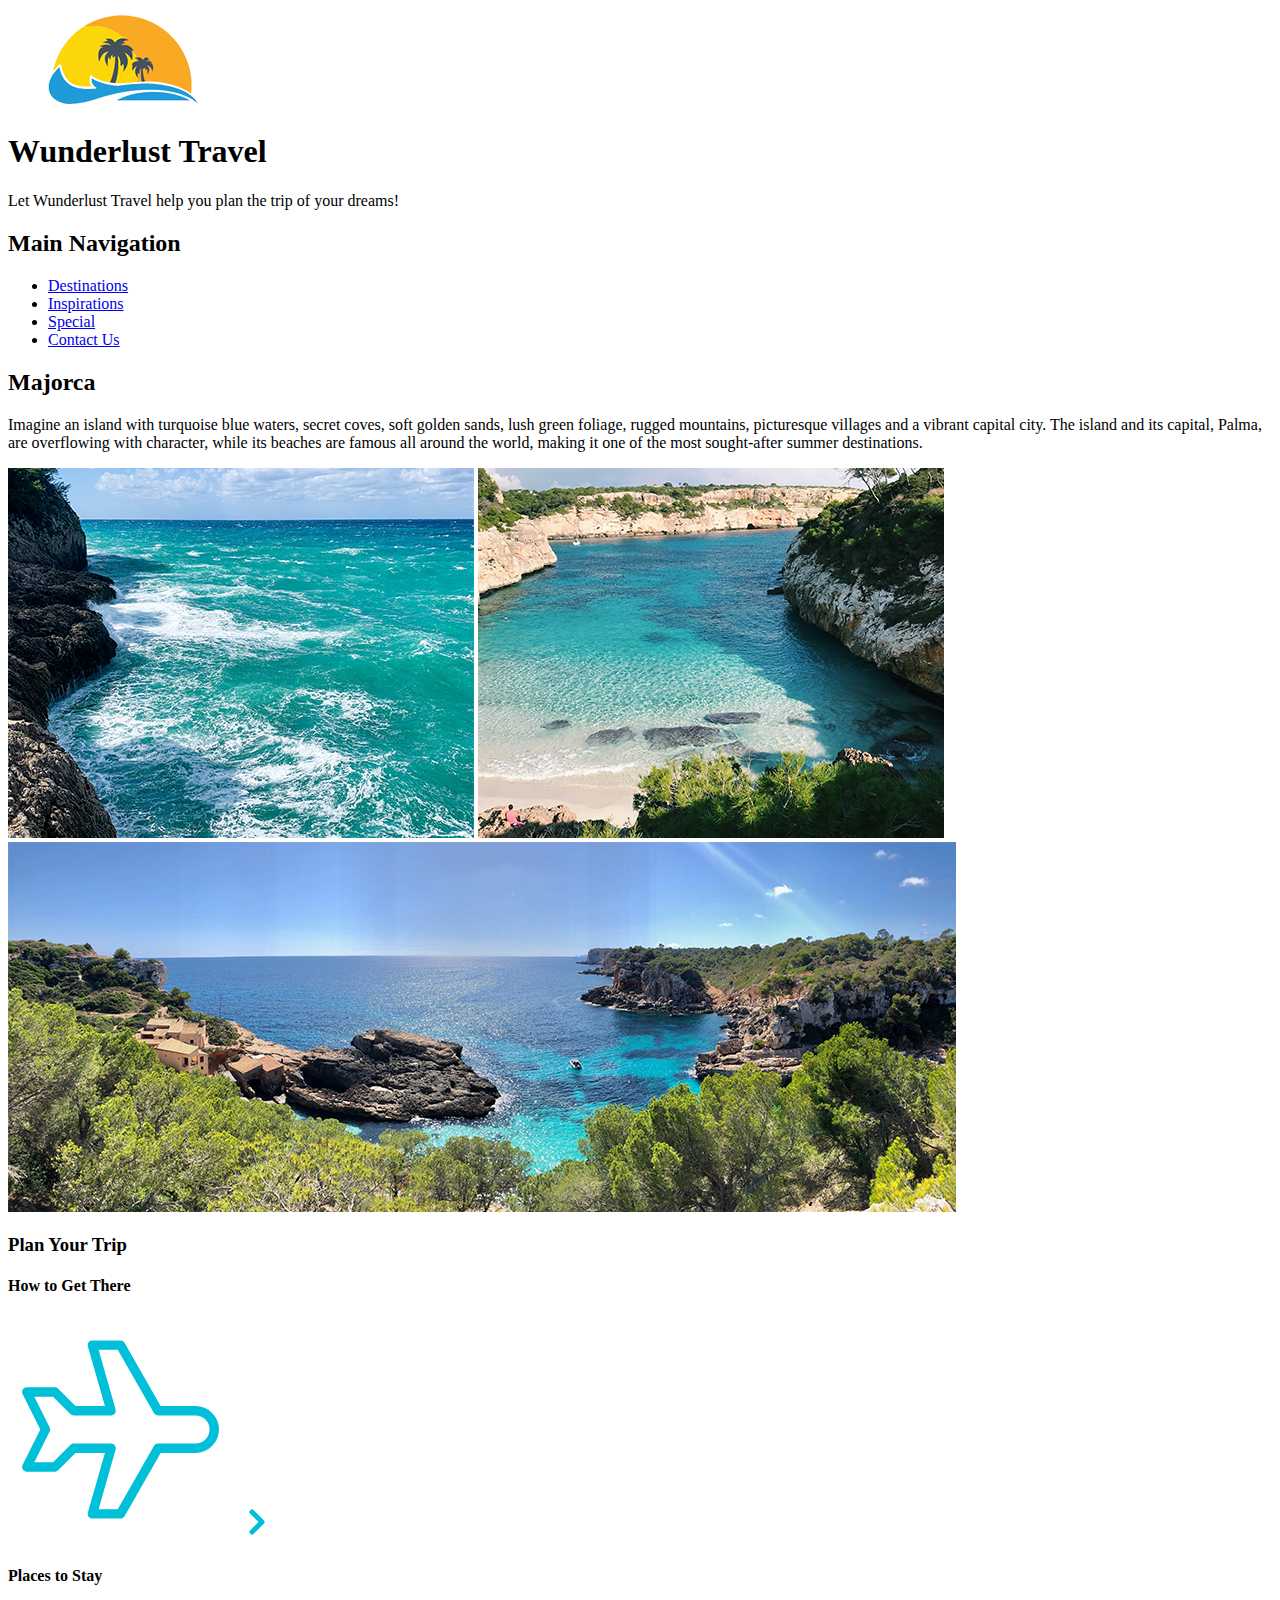
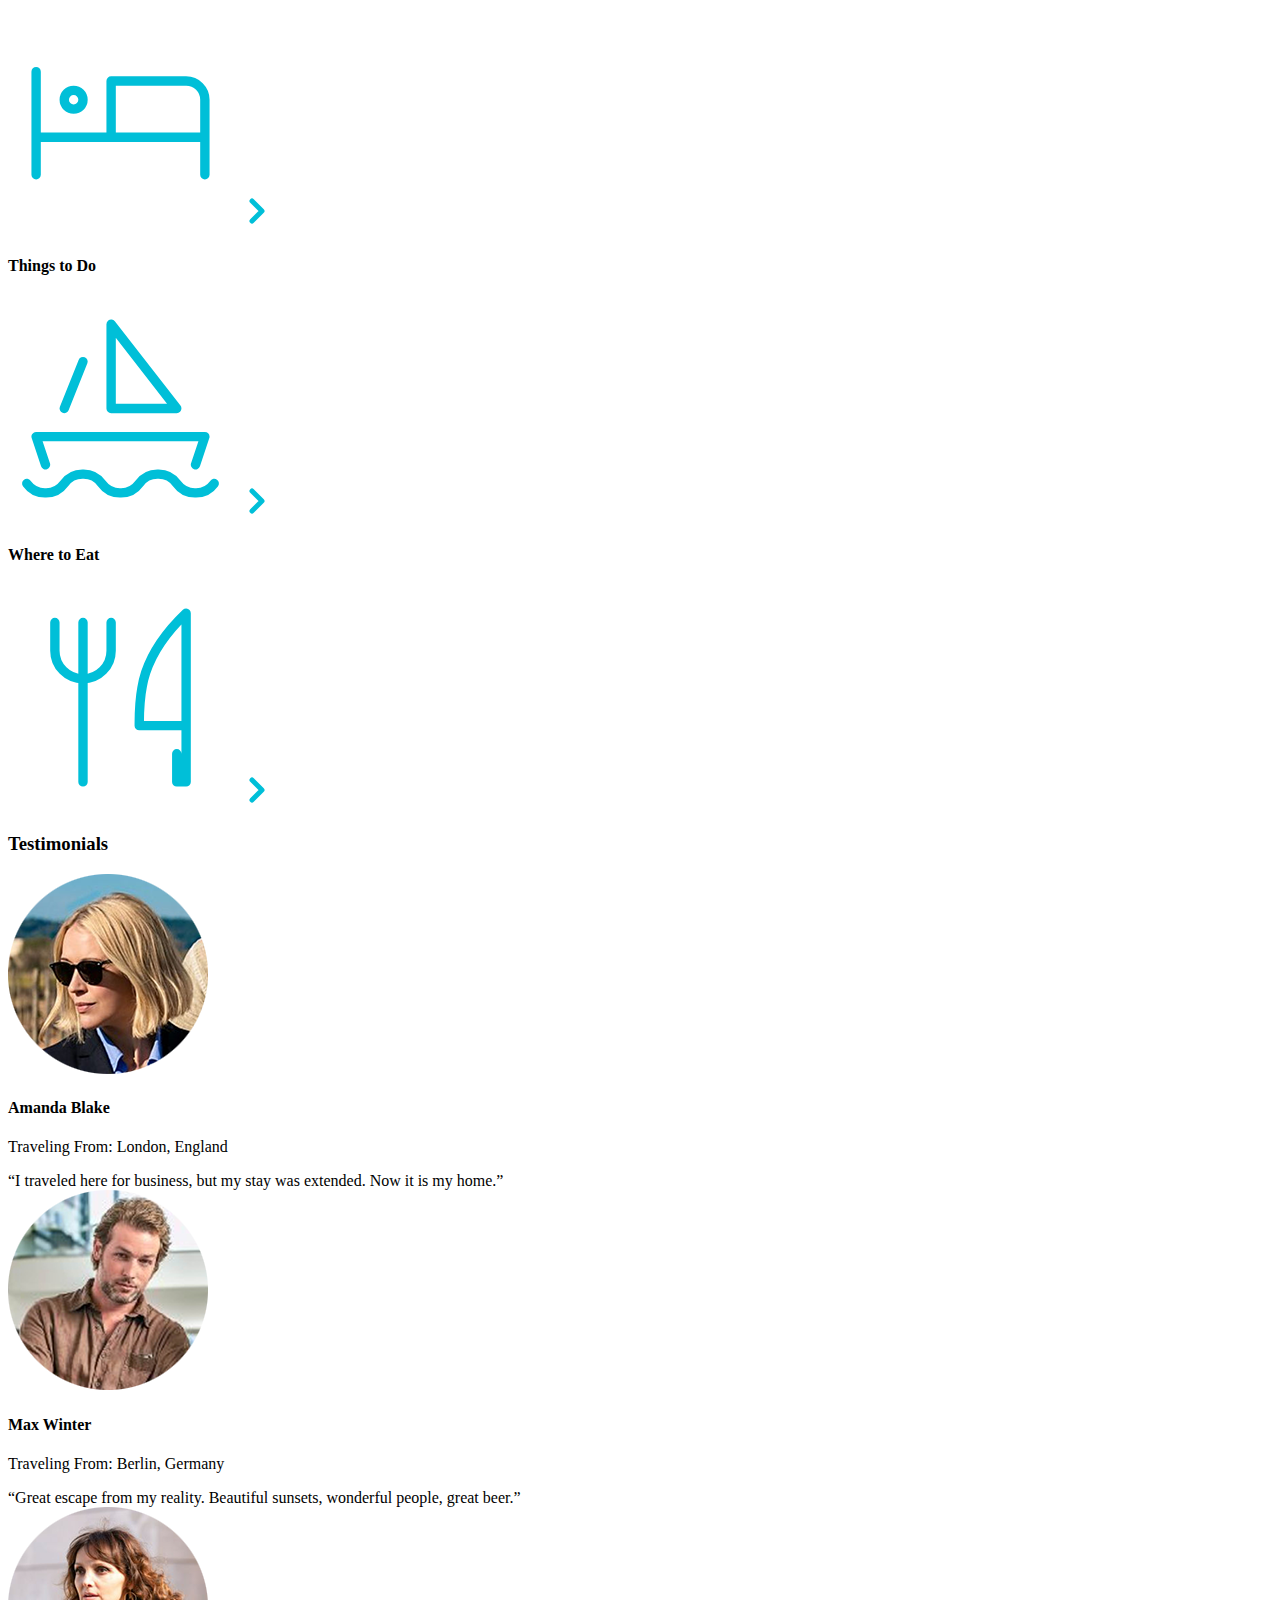
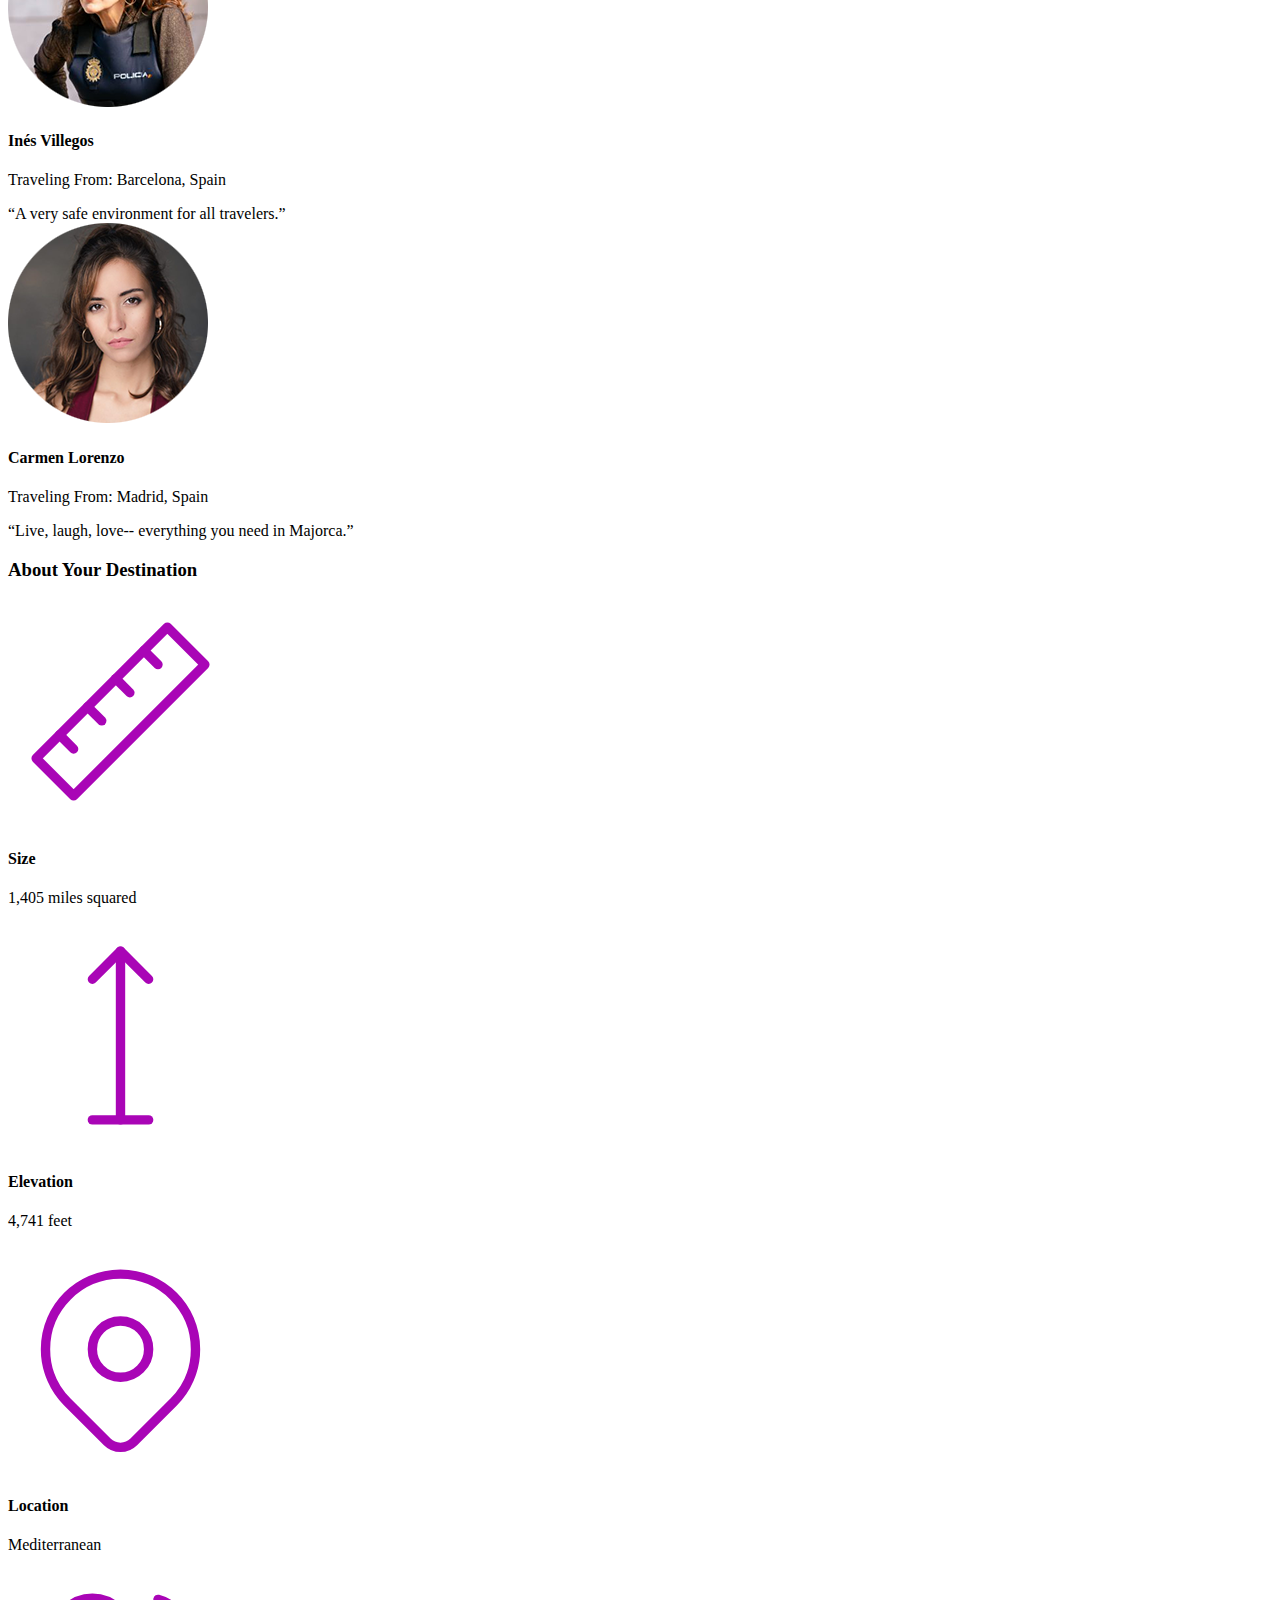
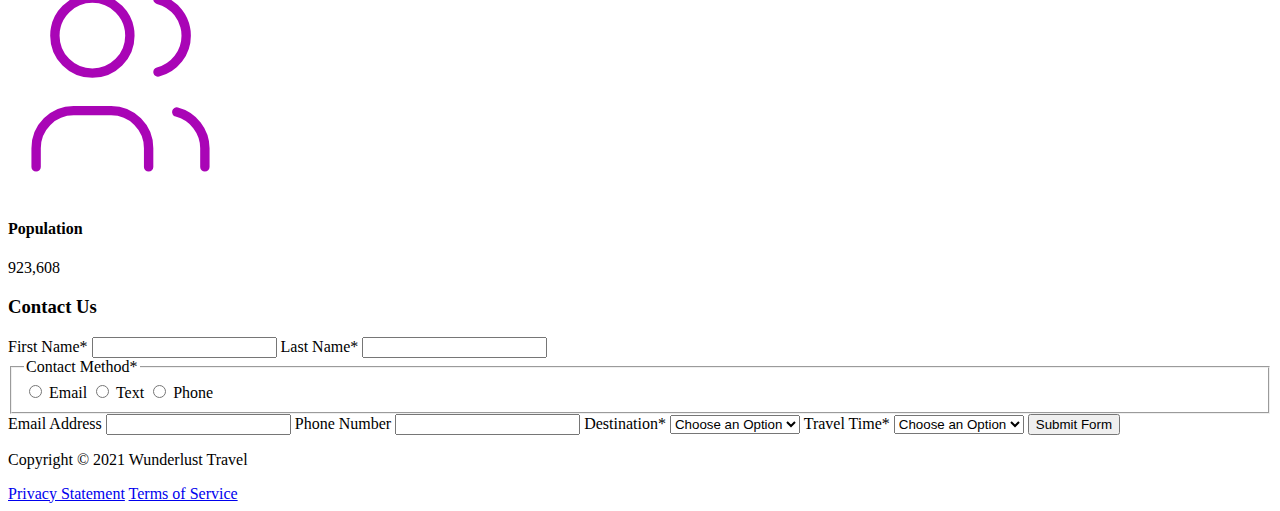
<file: majorca.html>
<!DOCTYPE html>
<html lang="en">
    <head>
<!--         Add all required tags in the head here - meta tags for SEO, responsiveness, and with info about the page, etc., in addition to tags to create a card on Twitter with a large image and open graph tags to allow for sharing on other social media sites -->
        <meta charset="UTF-8">
        <meta name=”viewport” content="width=device-width, initial-scale=1">
        <meta name=”author” content="Wunderlust Travel">
        <meta name=”description” content="Wunderlust Travel is a travel agency offering personalized traveling packages to fit your needs. We plan the trip so you don't have to.">
        <title>Travel Agency - For your planning, booking and traveling needs.</title>
        <meta name="robots" content="index,follow">

        <meta property="og:title" content="Wunderlust Travel Agency">
        <meta property="og:url" content="https://wunderlusttravel.com/">
        <meta property="og:type" content="website">
        <meta property="og:image" content="images/majorca-waves.png">

        <meta name="twitter:card" content="summary_large_card">
        <meta name="twitter:domain" content="www.wunderlusttravel.com">
        <meta name="twitter:creator" content="Wunderlust Travel Agency">
        <meta name="twitter:title" content="Travel Agency- For planning, booking and traveling needs.">
        <meta name="twitter:description" content="Wunderlust Travel is a travel agency offering personalized traveling packages to fit your needs. We plan the trip so you don't have to!">
        <meta name="twitter:image" content="images/majorca-waves.png">
        
        <link rel="icon" href="images/majorca-waves.png">


    </head>

    <body>
<!--         Reveiew the document and add the proper tags to all of the headings  throughout. Use the outline feature in the validator to ensure that these have been added correctly. See the image of the correct outline as a reference if you have questions 

Also review the alt text on all of the images to ensure that it is descriptive and appropriate-->
        <header>
            <img src="images/logo.png" alt="The Wunderlust logo shows blue waves and the outline of two palm trees against an orange sun">
            <h1>Wunderlust Travel</h1>
            <p>Let Wunderlust Travel help you plan the trip of your dreams!</p>
            <nav>
                <h2>Main Navigation</h2>
                <ul>
                    <li><a href="#">Destinations</a></li>
                    <li><a href="#">Inspirations</a></li>
                    <li><a href="#">Special</a></li>
                    <li><a href="#">Contact Us</a></li>
                </ul>
            </nav>
        </header>
        <main>
            <article>  
                <h2>Majorca</h2>
                <p>Imagine an island with turquoise blue waters, secret coves, soft golden sands, lush green foliage, rugged mountains, picturesque villages and a vibrant capital city. The island and its capital, Palma, are overflowing with character, while its beaches are famous all around the world, making it one of the most sought-after summer destinations.</p>
                <img src="images/majorca-waves.png" alt="Turquoise blue waters with white wave caps crashing against a rock cliff">
                <img src="images/majorca-beach.png" alt="beach">
                <img src="images/majorca-cove.png" alt="Deep blue water leading to the horizon with the island and trees in the foreground">
                <section>
                    <h3>Plan Your Trip</h3>
                    <section>
                        <h4>How to Get There</h4>
                        <svg xmlns="http://www.w3.org/2000/svg" class="icon icon-tabler icon-tabler-plane" width="225" height="225" viewBox="0 0 24 24" stroke-width="1" stroke="#00bfd8" fill="none" stroke-linecap="round" stroke-linejoin="round"> <path stroke="none" d="M0 0h24v24H0z" fill="none"/> <path d="M16 10h4a2 2 0 0 1 0 4h-4l-4 7h-3l2 -7h-4l-2 2h-3l2 -4l-2 -4h3l2 2h4l-2 -7h3z" /></svg>
                        <a href="#" title="Search for flights">
                            <svg xmlns="http://www.w3.org/2000/svg" class="icon icon-tabler icon-tabler-chevron-right" width="40" height="40" viewBox="0 0 24 24" stroke-width="3" stroke="#00bfd8" fill="none" stroke-linecap="round" stroke-linejoin="round"><path stroke="none" d="M0 0h24v24H0z" fill="none"/><polyline points="9 6 15 12 9 18" /></svg>
                        </a>
                    </section>      
                    <section>
                        <h4>Places to Stay</h4>
                        <svg xmlns="http://www.w3.org/2000/svg" class="icon icon-tabler icon-tabler-bed" width="225" height="225" viewBox="0 0 24 24" stroke-width="1" stroke="#00bfd8" fill="none" stroke-linecap="round" stroke-linejoin="round"><path stroke="none" d="M0 0h24v24H0z" fill="none"/><path d="M3 7v11m0 -4h18m0 4v-8a2 2 0 0 0 -2 -2h-8v6" /><circle cx="7" cy="10" r="1" /></svg>
                        <a href="#" title="Search for hotels">
                            <svg xmlns="http://www.w3.org/2000/svg" class="icon icon-tabler icon-tabler-chevron-right" width="40" height="40" viewBox="0 0 24 24" stroke-width="3" stroke="#00bfd8" fill="none" stroke-linecap="round" stroke-linejoin="round"><path stroke="none" d="M0 0h24v24H0z" fill="none"/><polyline points="9 6 15 12 9 18" /></svg> 
                        </a>
                    </section>
                    <section>
                        <h4>Things to Do</h4>
                        <svg xmlns="http://www.w3.org/2000/svg" class="icon icon-tabler icon-tabler-sailboat" width="225" height="225" viewBox="0 0 24 24" stroke-width="1" stroke="#00bfd8" fill="none" stroke-linecap="round" stroke-linejoin="round"><path stroke="none" d="M0 0h24v24H0z" fill="none"/><path d="M2 20a2.4 2.4 0 0 0 2 1a2.4 2.4 0 0 0 2 -1a2.4 2.4 0 0 1 2 -1a2.4 2.4 0 0 1 2 1a2.4 2.4 0 0 0 2 1a2.4 2.4 0 0 0 2 -1a2.4 2.4 0 0 1 2 -1a2.4 2.4 0 0 1 2 1a2.4 2.4 0 0 0 2 1a2.4 2.4 0 0 0 2 -1" /><path d="M4 18l-1 -3h18l-1 3" /><path d="M11 12h7l-7 -9v9" /><line x1="8" y1="7" x2="6" y2="12" /></svg>
                        <a href="#" title="Search for Activities">
                            <svg xmlns="http://www.w3.org/2000/svg" class="icon icon-tabler icon-tabler-chevron-right" width="40" height="40" viewBox="0 0 24 24" stroke-width="3" stroke="#00bfd8" fill="none" stroke-linecap="round" stroke-linejoin="round"><path stroke="none" d="M0 0h24v24H0z" fill="none"/><polyline points="9 6 15 12 9 18" /></svg> 
                        </a>                     
                    </section>    
                    <section>
                        <h4>Where to Eat</h4>
                        <svg xmlns="http://www.w3.org/2000/svg" class="icon icon-tabler icon-tabler-tools-kitchen-2" width="225" height="225" viewBox="0 0 24 24" stroke-width="1" stroke="#00bfd8" fill="none" stroke-linecap="round" stroke-linejoin="round"><path stroke="none" d="M0 0h24v24H0z" fill="none"/><path d="M19 3v12h-5c-.023 -3.681 .184 -7.406 5 -12zm0 12v6h-1v-3m-10 -14v17m-3 -17v3a3 3 0 1 0 6 0v-3" /></svg>
                        <a href="#" title="Search for Restaurants">
                            <svg xmlns="http://www.w3.org/2000/svg" class="icon icon-tabler icon-tabler-chevron-right" width="40" height="40" viewBox="0 0 24 24" stroke-width="3" stroke="#00bfd8" fill="none" stroke-linecap="round" stroke-linejoin="round"><path stroke="none" d="M0 0h24v24H0z" fill="none"/><polyline points="9 6 15 12 9 18" /></svg>                          
                        </a>
                    </section>   
                </section>
                <section>
                    <h3>Testimonials</h3>
                    <section>
                        <img src="images/miranda-blake.png" alt="Miranda Blake has a blonde bob and is wearing dark sunglasses">
                        <h4>Amanda Blake</h4>
                        <p>Traveling From: London, England</p>
                        <q>I traveled here for business, but my stay was extended. Now it is my home.</q>
                    </section>
                    <section>
                        <img src="images/max-winter.png" alt="Max Winter">
                        <h4>Max Winter</h4>
                        <p>Traveling From: Berlin, Germany</p>
                        <q>Great escape from my reality. Beautiful sunsets, wonderful people, great beer.</q>
                    </section>
                    <section>
                        <img src="images/ines-villegoes.png" alt="lady person">
                        <h4>Inés Villegos</h4>
                        <p>Traveling From: Barcelona, Spain</p>
                        <q>A very safe environment for all travelers.</q>
                    </section>
                    <section>
                        <img src="images/carmen-lorenzo.png" alt="Carmen Lorenzo has long, dark brown hair and is wearing gold hoop earrings">
                        <h4>Carmen Lorenzo</h4>
                        <p>Traveling From: Madrid, Spain</p>
                        <q>Live, laugh, love-- everything you need in Majorca.</q>
                    </section>
                </section>
                <section>
                    <h3>About Your Destination</h3>
                    <section>
                        <svg xmlns="http://www.w3.org/2000/svg" class="icon icon-tabler icon-tabler-ruler-2" width="225" height="225" viewBox="0 0 24 24" stroke-width="1" stroke="#a905b6" fill="none" stroke-linecap="round" stroke-linejoin="round"><path stroke="none" d="M0 0h24v24H0z" fill="none"/><path d="M17 3l4 4l-14 14l-4 -4z" /><path d="M16 7l-1.5 -1.5" /><path d="M13 10l-1.5 -1.5" /><path d="M10 13l-1.5 -1.5" /><path d="M7 16l-1.5 -1.5" /></svg>
                        <h4>Size</h4>
                        <p>1,405 miles squared</p>
                    </section>
                    <section>
                        <svg xmlns="http://www.w3.org/2000/svg" class="icon icon-tabler icon-tabler-arrow-top-bar" width="225" height="225" viewBox="0 0 24 24" stroke-width="1" stroke="#a905b6" fill="none" stroke-linecap="round" stroke-linejoin="round"><path stroke="none" d="M0 0h24v24H0z" fill="none"/><line x1="12" y1="21" x2="12" y2="3" /><path d="M15 6l-3 -3l-3 3" /><line x1="9" y1="21" x2="15" y2="21" /></svg>
                        <h4>Elevation</h4>
                        <p>4,741 feet</p>
                    </section>
                    <section>
                        <svg xmlns="http://www.w3.org/2000/svg" class="icon icon-tabler icon-tabler-map-pin" width="225" height="225" viewBox="0 0 24 24" stroke-width="1" stroke="#a905b6" fill="none" stroke-linecap="round" stroke-linejoin="round"><path stroke="none" d="M0 0h24v24H0z" fill="none"/><circle cx="12" cy="11" r="3" /><path d="M17.657 16.657l-4.243 4.243a2 2 0 0 1 -2.827 0l-4.244 -4.243a8 8 0 1 1 11.314 0z" /></svg>
                        <h4>Location</h4>
                        <p>Mediterranean</p>
                    </section>
                    <section>
                        <svg xmlns="http://www.w3.org/2000/svg" class="icon icon-tabler icon-tabler-users" width="225" height="225" viewBox="0 0 24 24" stroke-width="1" stroke="#a905b6" fill="none" stroke-linecap="round" stroke-linejoin="round"><path stroke="none" d="M0 0h24v24H0z" fill="none"/><circle cx="9" cy="7" r="4" /><path d="M3 21v-2a4 4 0 0 1 4 -4h4a4 4 0 0 1 4 4v2" /><path d="M16 3.13a4 4 0 0 1 0 7.75" /><path d="M21 21v-2a4 4 0 0 0 -3 -3.85" /></svg>
                        <h4>Population</h4>
                        <p>923,608</p>
                    </section>
                </section>
                <section>
                    <h3>Contact Us</h3>
                    <form method="post" action="https://wp.zybooks.com/form-viewer.php">
                        <label for="fName">First Name<span>*</span></label>
                        <input type="text" name="fName" id="fName" autocomplete="given-name" required>
                        <label for="lName">Last Name<span>*</span></label>
                        <input type="text" name="lName" id="lName" autocomplete="family-name" required>
                        <fieldset>
                            <legend>Contact Method<span>*</span></legend>
                            <input type="radio" name="contactPref" id="prefEmail" required>
                            <label for="prefEmail">Email</label>
                            <input type="radio" name="contactPref" id="prefText">
                            <label for="prefText">Text</label>
                            <input type="radio" name="contactPref" id="prefPhone">
                            <label for="prefPhone">Phone</label>
                        </fieldset>
                        <label for="email">Email Address</label>
                        <input type="email" name="email" id="email" autocomplete="email">
                        <label for="phone">Phone Number</label>
                        <input type="tel" name="phone" id="phone" autocomplete="tel">
                        <label for="destination">Destination<span>*</span></label>
                        <select name="destination" id="destination" required>
                            <option value="">Choose an Option</option>
                            <option value="barcelona">Barcelona</option>
                            <option value="granada">Granada</option>
                            <option value="ibiza">Ibiza</option>
                            <option value="madrid">Madrid</option>
                            <option value="majora">Majora</option>
                            <option value="seville">Seville</option>
                            <option value="tenerife">Tenerife</option>
                            <option value="valencia">Valencia</option>
                        </select>
                        <label for="travelTime">Travel Time<span>*</span></label>
                        <select name="travelTime" id="travelTime" required>
                            <option value="">Choose an Option</option>
                            <option value="fall">Fall</option>
                            <option value="winter">Winter</option>
                            <option value="spring">Spring</option>
                            <option value="summer">Summer</option>
                            <option value="flexible">Flexible</option>
                        </select>
                        <input type="submit" name="mySubmit" id="mySubmit" value="Submit Form">
                    </form>
                </section>
            </article>
        </main>
        <footer>
            <p>Copyright &copy; 2021 Wunderlust Travel</p>
            <a href="#">Privacy Statement</a>
            <a href="#">Terms of Service</a>
        </footer>
    </body>
</html>
</file>
